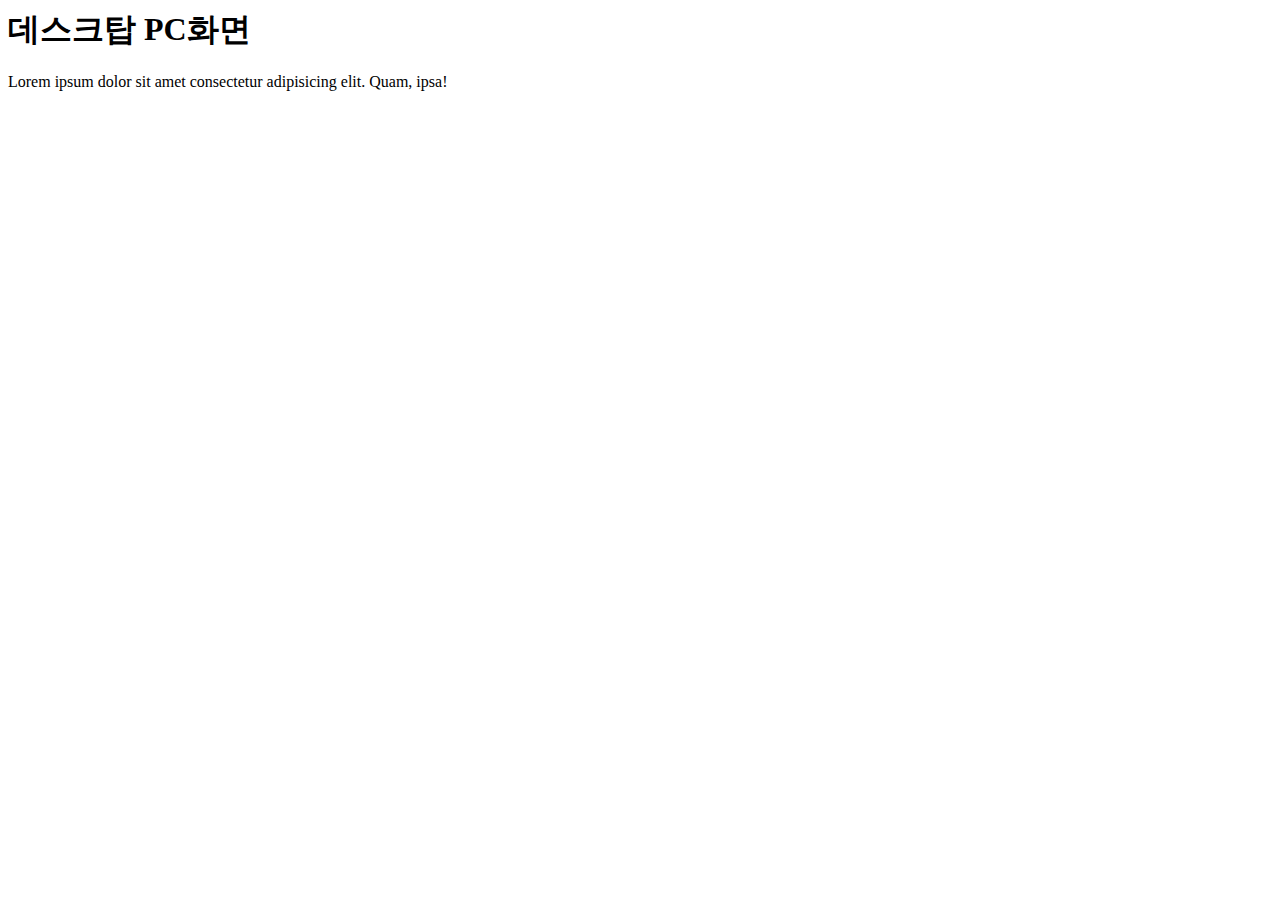
<file: ex02.html>
<html>
    <head>
        <title>미디어쿼리를 이용한 맞춤형 스타일</title>
        <link href="mobile.css" rel="stylesheet" type="text/css" media="screen and (max-width:799px)">
        <link href="pc.css" rel="stylesheet" type="text/css" media="screen and (min-width:800px)">
        
    </head>
    <body>
        <div id="pc_view">
            <h1>데스크탑 PC화면</h1>
            <p>Lorem ipsum dolor sit amet consectetur adipisicing elit. Quam, ipsa!</p> 
        </div>
        <div id="mobile_view">
            <h1>핸드폰 모바일화면</h1>
            <p>Lorem ipsum dolor sit amet consectetur adipisicing elit. Sit numquam laudantium enim quisquam quia doloribus voluptas! Molestiae magni perspiciatis quo!</p> 
        </div>
    </body>
</html>
</file>
<file: mobile.css>
body{color:green;background: yellow;}
#pc_view{display: none;}
</file>
<file: pc.css>
body{color:black;background: white;}
#mobile_view{display: none;}
</file>
